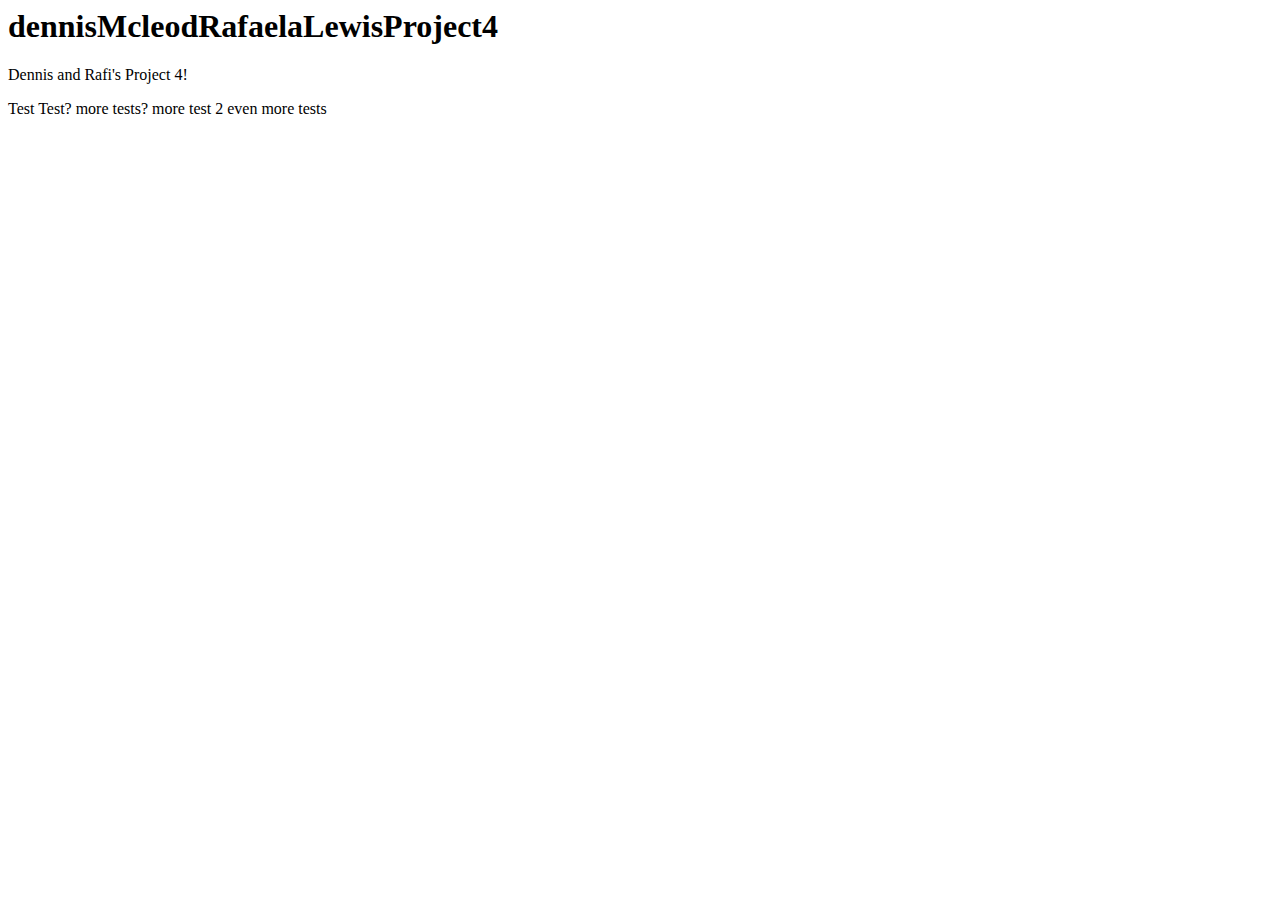
<file: README.html>
<html>
      <head>
        <meta charset="UTF-8">
        <title>README.md</title>
      </head>
      <body>
        <h1 id="dennismcleodrafaelalewisproject4">dennisMcleodRafaelaLewisProject4</h1>
<p>Dennis and Rafi&#39;s Project 4!</p>
<p>Test
Test?
more tests?
more test 2
even more tests</p>

      </body>
    </html>
</file>
